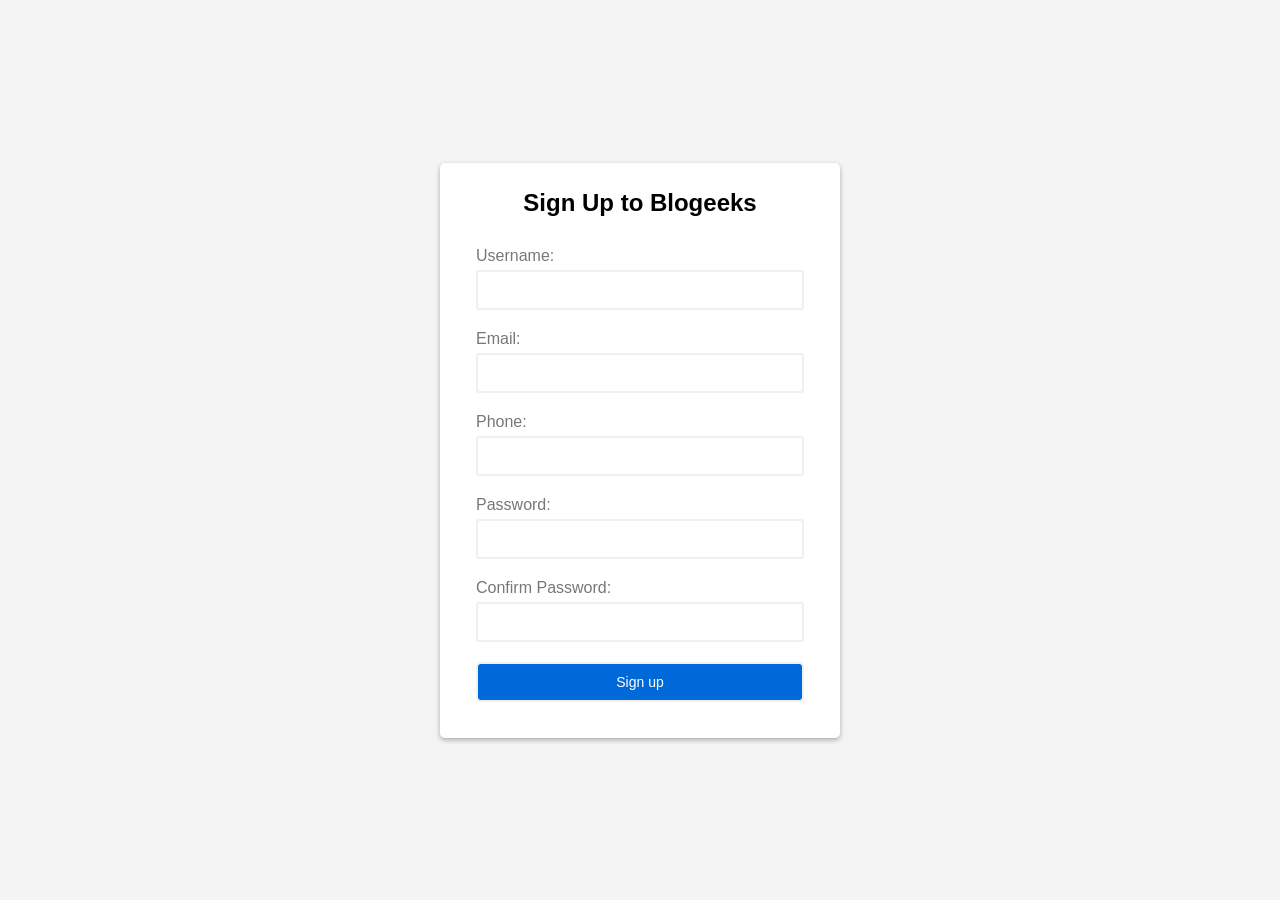
<file: SDL-I/Assignment 2/index.html>
<!DOCTYPE html>
<html>
  <head>
    <title>JavaScript Form Validation Demo</title>
    <link rel="stylesheet" href="style.css" />
  </head>
  <body>
    <div class="container">
      <form id="signup" class="form">
        <h1>Sign Up to Blogeeks</h1>
        <div class="form-field">
          <label for="username">Username:</label>
          <input type="text" name="username" id="username" autocomplete="off" />
          <small></small>
        </div>

        <div class="form-field">
          <label for="email">Email:</label>
          <input type="text" name="email" id="email" autocomplete="off" />
          <small></small>
        </div>

        <div class="form-field">
          <label for="phone">Phone:</label>
          <input
            type="tel"
            name="phone"
            id="phone"
            autocomplete="off"
            pattern="[0-9]+"
          />
          <small></small>
        </div>

        <div class="form-field">
          <label for="password">Password:</label>
          <input
            type="password"
            name="password"
            id="password"
            autocomplete="off"
          />
          <small></small>
        </div>

        <div class="form-field">
          <label for="confirm-password">Confirm Password:</label>
          <input
            type="password"
            name="confirm-password"
            id="confirm-password"
            autocomplete="off"
          />
          <small></small>
        </div>

        <div class="form-field">
          <button type="submit" value="Sign Up" class="btn">
            Sign up
          </button>
        </div>
      </form>
    </div>

    <script src="script.js"></script>
  </body>
</html>
</file>
<file: SDL-I/Assignment 2/style.css>
* {
  margin: 0;
  padding: 0;
  box-sizing: border-box;
}
body {
  font-family: "Open Sans", sans-serif;
  font-size: 16px;
  background-color: #f4f4f4;
  display: flex;
  flex-direction: column;
  justify-content: center;
  align-items: center;
  min-height: 100vh;
  margin: 0;
}

.container {
  background-color: #fff;
  padding: 1em;
  border-radius: 5px;
  box-shadow: 0 2px 5px rgba(0, 0, 0, 0.3);
  width: 400px;
}

.form {
  display: flex;
  flex-direction: column;
  gap: 10px;
  padding: 10px 20px;
}

.form h1 {
  font-size: 1.5em;
  text-align: center;
  margin-bottom: 20px;
}

.form-field {
  margin-bottom: 5px;
}

.form-field label {
  display: block;
  color: #777;
  margin-bottom: 5px;
}

.form-field input {
  border: solid 2px #f0f0f0;
  border-radius: 3px;
  padding: 10px;
  margin-bottom: 5px;
  font-size: 14px;
  display: block;
  width: 100%;
}

.form-field input:focus {
  outline: none;
}

.form-field.error input {
  border-color: #dc3545;
}

.form-field.success input {
  border-color: green;
}

.form-field small {
  color: #dc3545;
}

.btn {
  background: #0069d9;
  color: white;
  border-radius: 5px;
  cursor: pointer;
  border: solid 2px #f0f0f0;
  padding: 10px;
  margin-bottom: 5px;
  font-size: 14px;
  display: block;
  width: 100%;
}

.btn:focus {
  outline: none;
}
</file>
